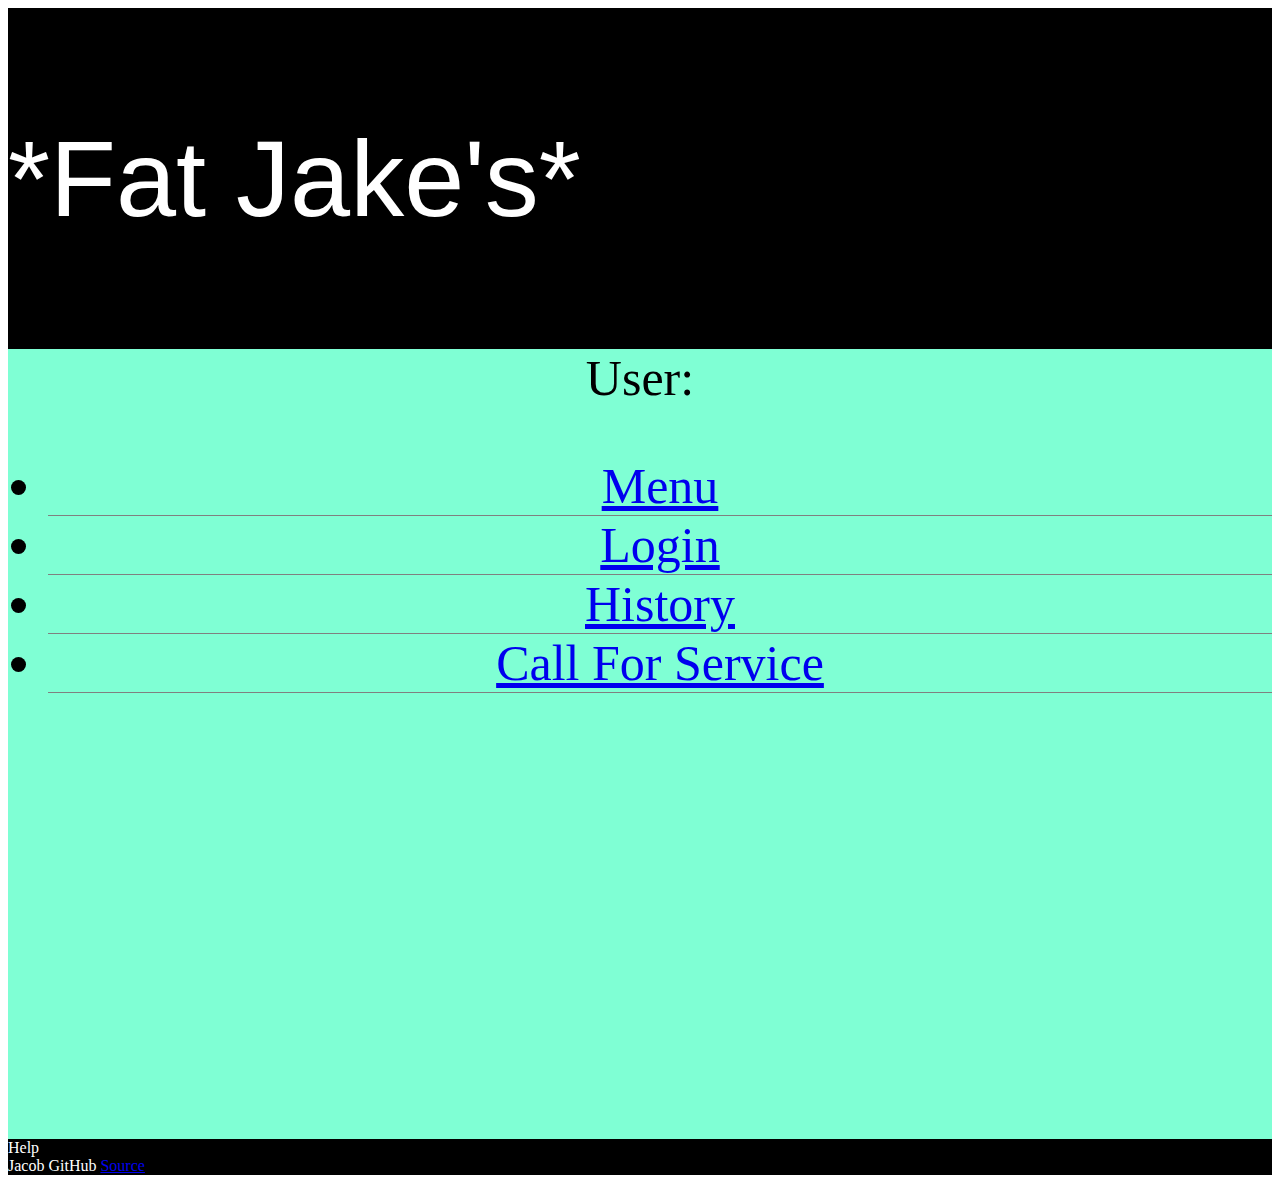
<file: index.html>
<!DOCTYPE html>
<html lang="en">
    <head>
        <meta charset="UTF-8" />
        <meta name="'viewport" content="width=device-width, initial-scale=1.0" />
        <title>Fat Jakes</title>
        
        <link rel="stylesheet" href="main.css" />

        <link
      href="https://cdn.jsdelivr.net/npm/bootstrap@5.2.2/dist/css/bootstrap.min.css"
      rel="stylesheet"
      integrity="sha384-Zenh87qX5JnK2Jl0vWa8Ck2rdkQ2Bzep5IDxbcnCeuOxjzrPF/et3URy9Bv1WTRi"
      crossorigin="anonymous"
    />
    </head>
    <body>
        <header>
            <p>*Fat Jake's*</p>
            <nav>
                <div class="grid">
                    <menu class="user">
                    </menu>
                </div>
            </nav>
        </header>

        <main>
            <div class="user">
                User:
                <span class="user-name"></span>
            </div>
            <section>
                <nav class="block">
                    <menu class="navbar-nav">
                        <li class="nav-item">
                            <a class="nav-link" href="history.html">Menu</a>
                        </li>
                        <li class="nav-item">
                            <a class="nav-link" href="sides.html">Login</a>
                        </li>
                        <li class="nav-item">
                            <a class="nav-link" href="drinks.html">History</a>
                        </li>
                        <li class="nav-item">
                            <a class="nav-link" href="desserts.html">Call For Service</a>
                        </li>
                    </menu>
                </nav>
            </section>
        </main>

        <footer>
            <aside>Help</aside>
            <span class="text-reset">Jacob GitHub</span>
            <a class="text-reset" href="https://github.com/jacobjones36/startup.git">Source</a>
        </footer>
        <script src="index.js"></script>
    </body>
</html>
</file>
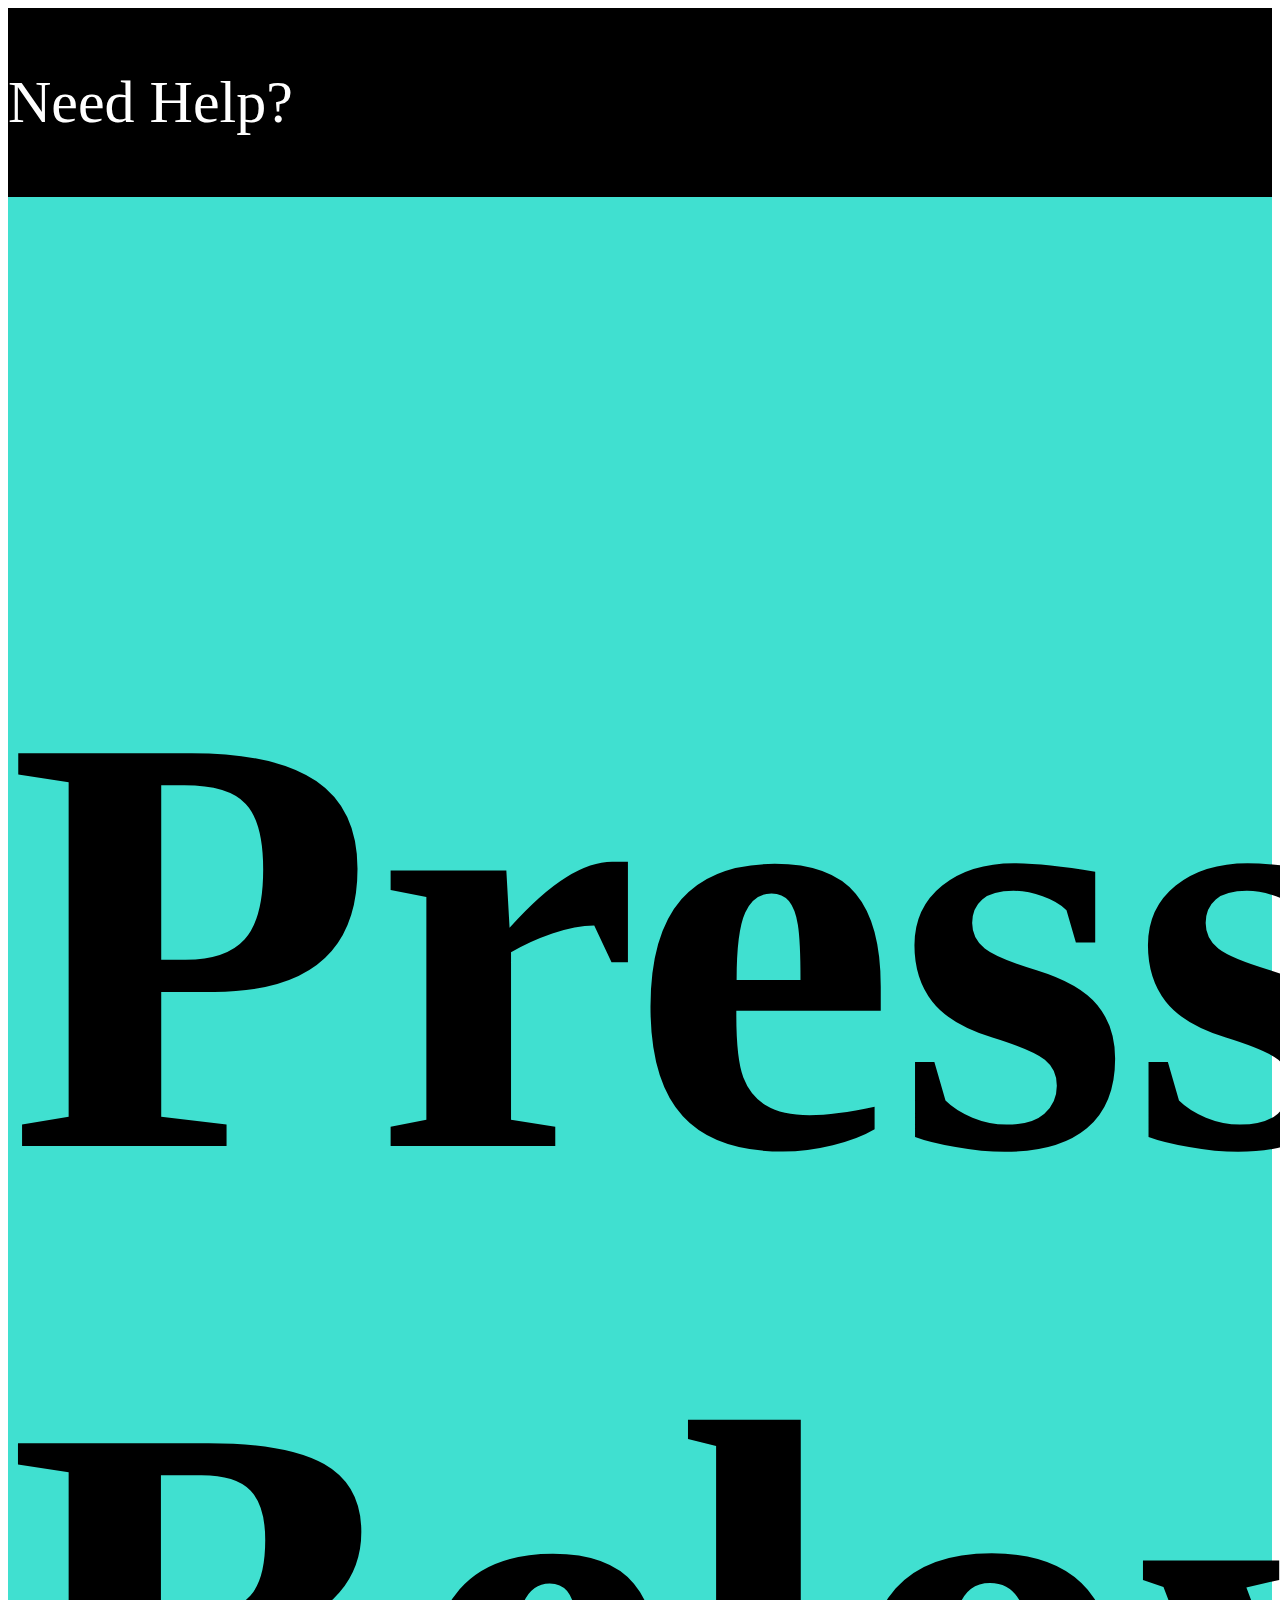
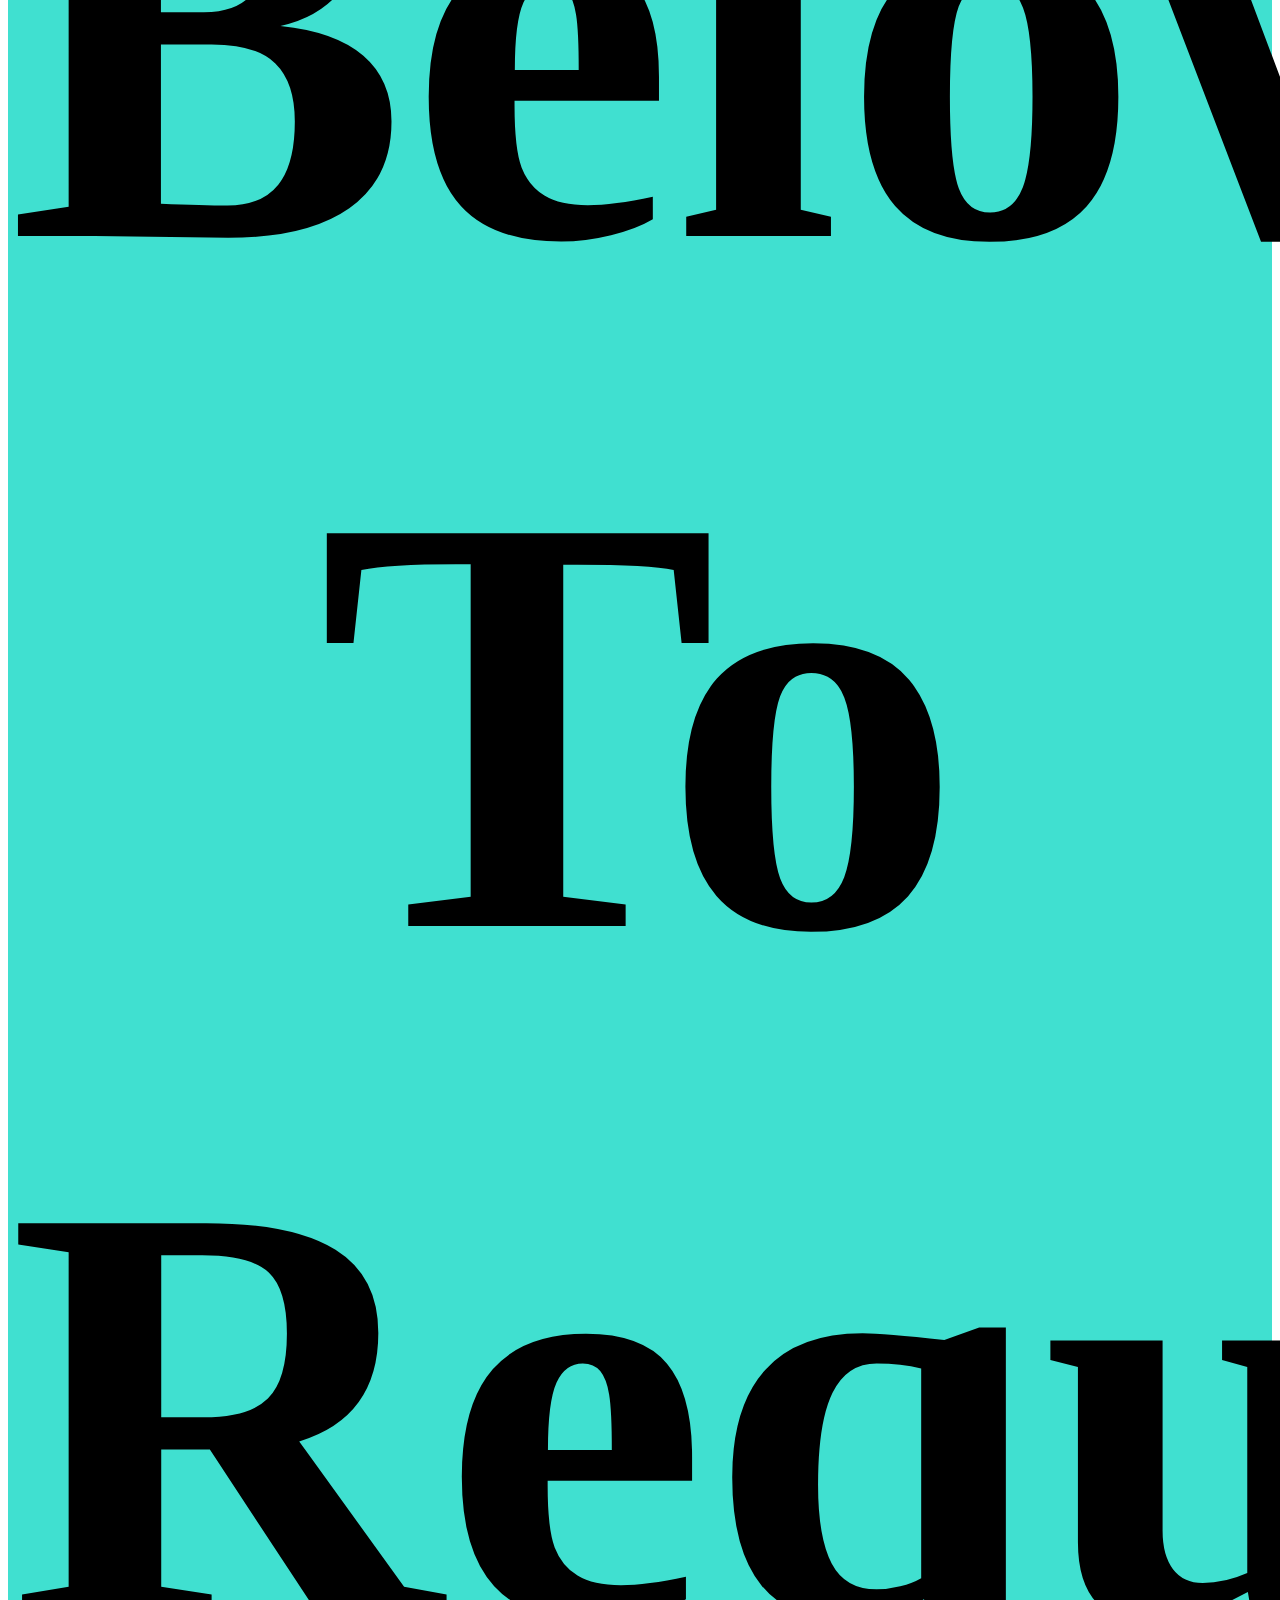
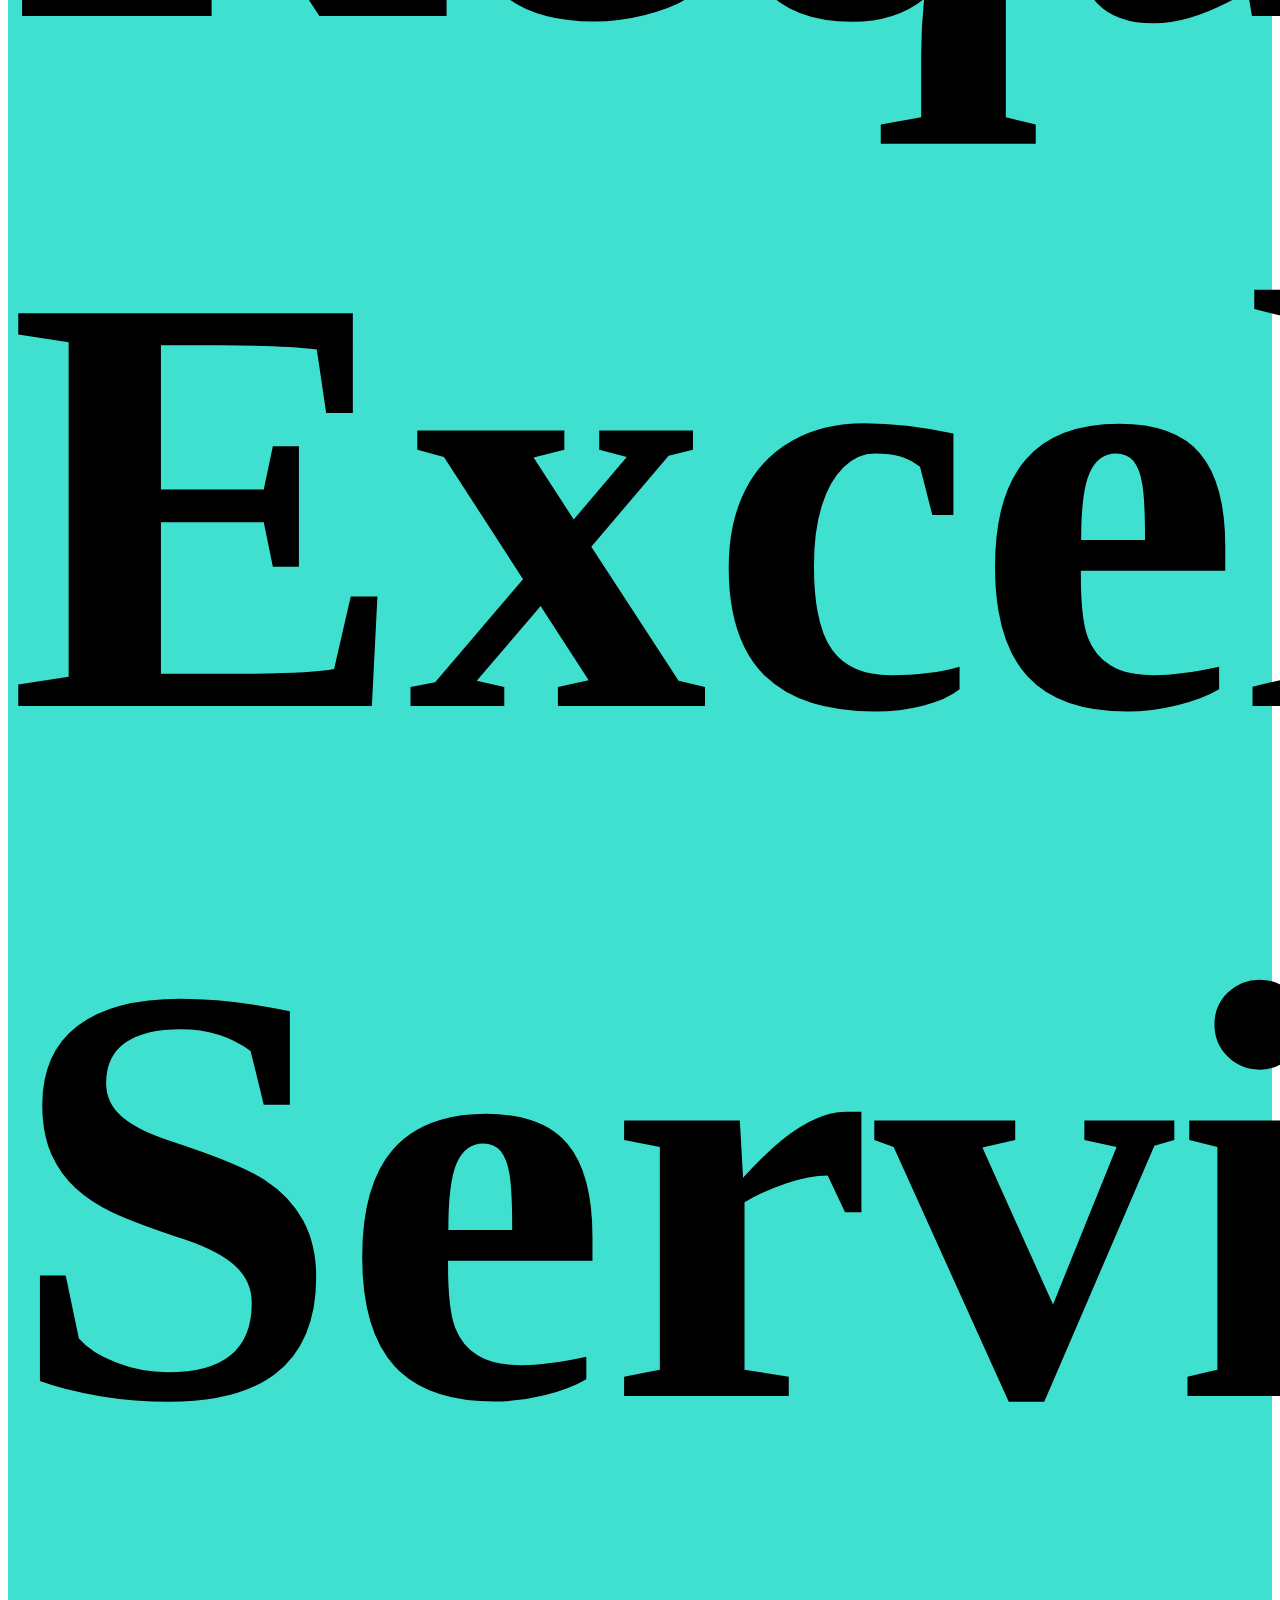
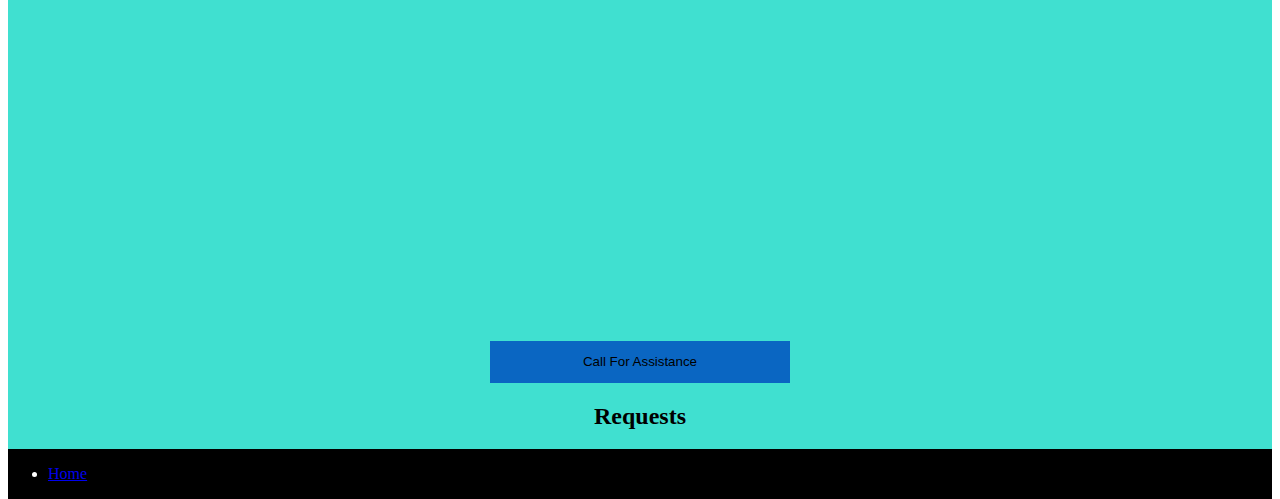
<file: desserts.html>
<!DOCTYPE html>
<html lang="en">
    <head>
        <meta charset="UTF-8" />
        <meta name="'viewport" content="width=device-width, initial-scale=1.0" />
        <title>Desserts</title>
        
        <link rel="stylesheet" href="service.css" />

        <link
      href="https://cdn.jsdelivr.net/npm/bootstrap@5.2.2/dist/css/bootstrap.min.css"
      rel="stylesheet"
      integrity="sha384-Zenh87qX5JnK2Jl0vWa8Ck2rdkQ2Bzep5IDxbcnCeuOxjzrPF/et3URy9Bv1WTRi"
      crossorigin="anonymous"
    />
    </head>
    <body>
        <header>
            <p>Need Help?</p>
        </header>
        <main>
            <h1>Press Below To Request Excellent Service</h1>
          
            <button onclick="callForAssistance()">Call For Assistance</button>
          
            <h2>Requests</h2>
            <ol id="orders"></ol>
        </main>
        <footer>
            <nav class="footer-navbar">
                <menu class="footer-nav">
                    <li class="footer-navbar-item">
                        <a class="link" href="index.html">Home</a>
                    </li>
                </menu>
            </nav>
        </footer>
        <script src="service.js"></script>
    </body>
</file>
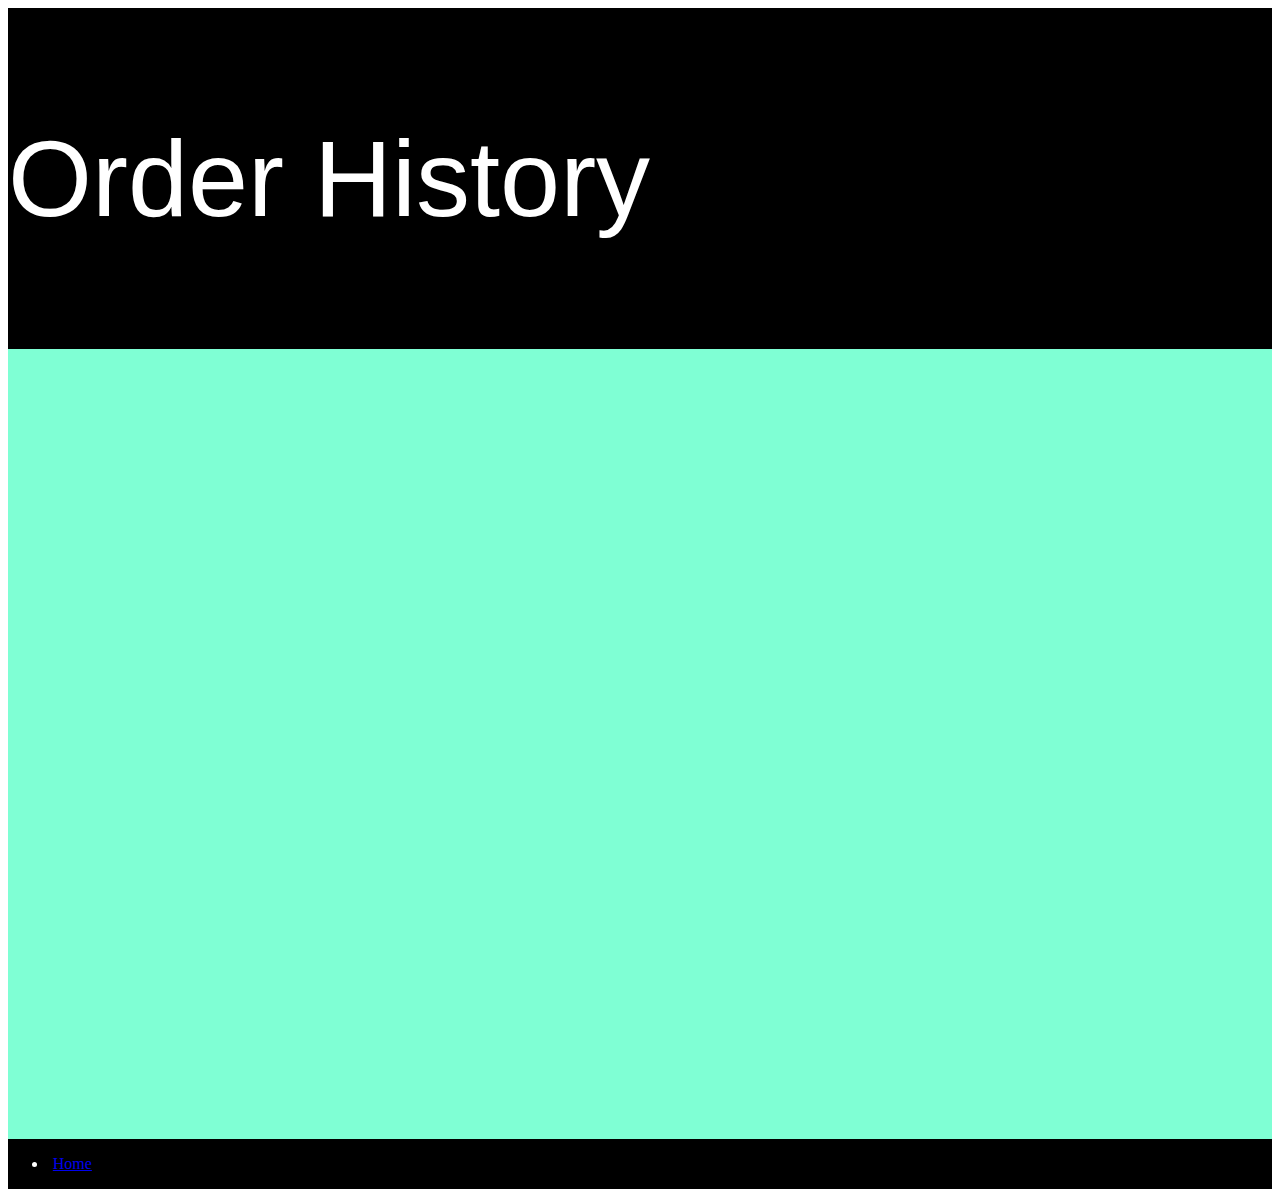
<file: drinks.html>
<!DOCTYPE html>
<html lang="en">
    <head>
        <meta charset="UTF-8" />
        <meta name="'viewport" content="width=device-width, initial-scale=1.0" />
        <title>Drinks</title>
        
        <link rel="stylesheet" href="main.css" />

        <link
      href="https://cdn.jsdelivr.net/npm/bootstrap@5.2.2/dist/css/bootstrap.min.css"
      rel="stylesheet"
      integrity="sha384-Zenh87qX5JnK2Jl0vWa8Ck2rdkQ2Bzep5IDxbcnCeuOxjzrPF/et3URy9Bv1WTRi"
      crossorigin="anonymous"
    />
    </head>
    <body>
        <header>
            <p>Order History</p>
        </header>
        <main>
        
        </main>
        <footer>
            <nav class="footer-navbar">
                <menu class="footer-nav">
                    <li class="footer-navbar-item">
                        <a class="link" href="index.html">Home</a>
                    </li>
                    
                </menu>
            </nav>
        </footer>

    </body>
</file>
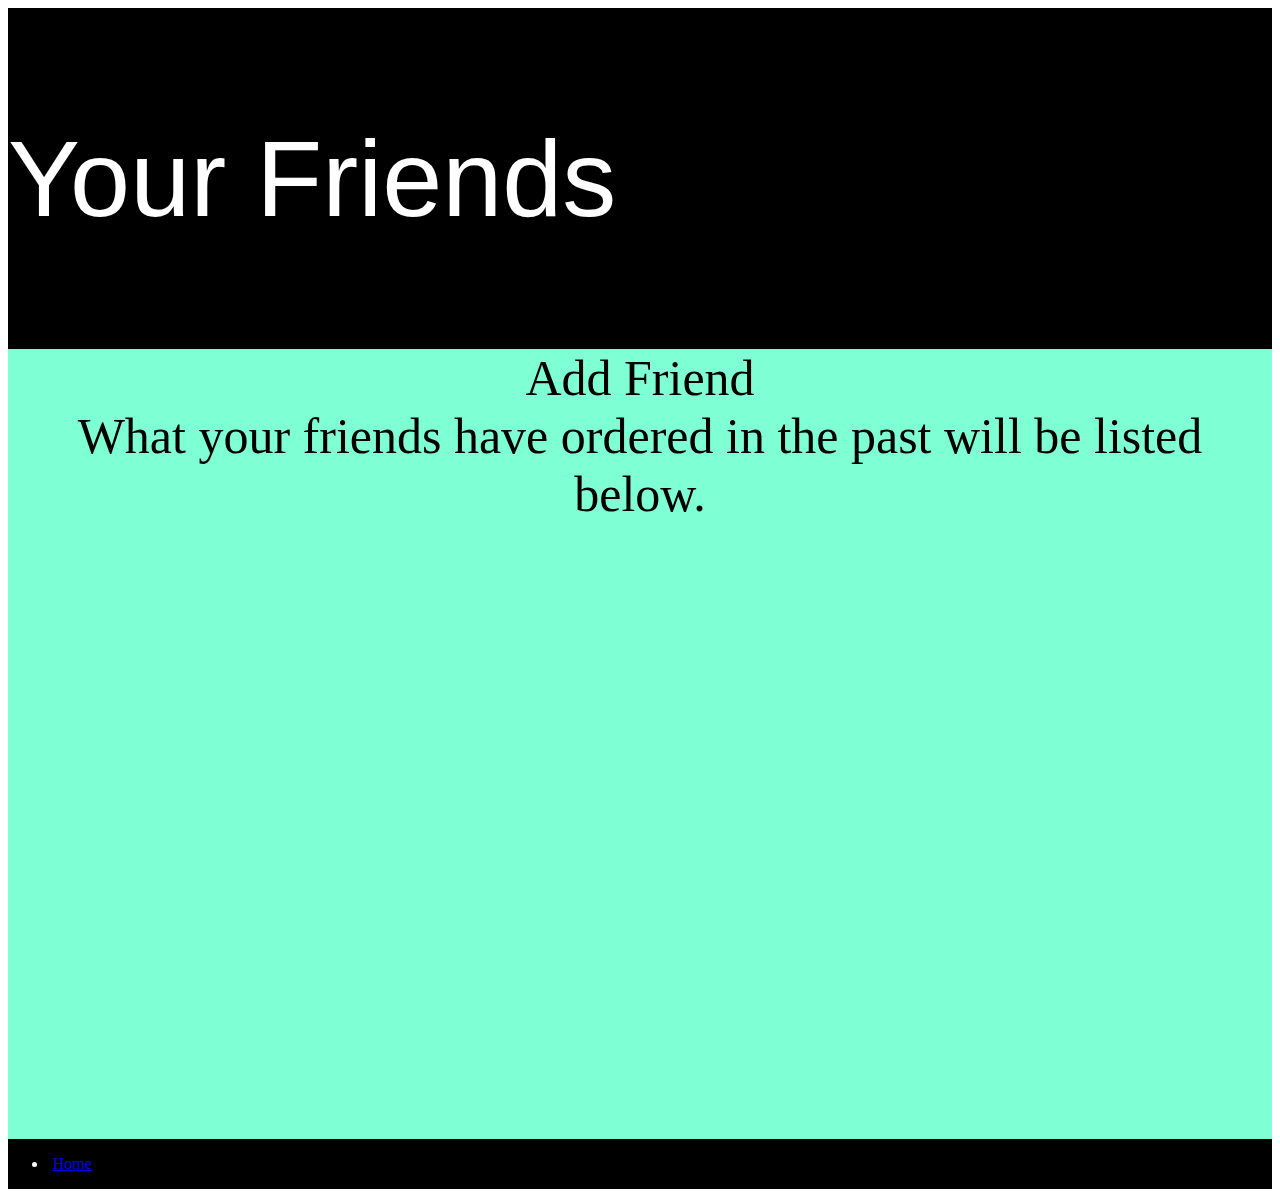
<file: friends.html>
<!DOCTYPE html>
<html lang="en">
    <head>
        <meta charset="UTF-8" />
        <meta name="'viewport" content="width=device-width, initial-scale=1.0" />
        <title>Friends</title>
        
        
        <link rel="stylesheet" href="main.css" />

        <link
      href="https://cdn.jsdelivr.net/npm/bootstrap@5.2.2/dist/css/bootstrap.min.css"
      rel="stylesheet"
      integrity="sha384-Zenh87qX5JnK2Jl0vWa8Ck2rdkQ2Bzep5IDxbcnCeuOxjzrPF/et3URy9Bv1WTRi"
      crossorigin="anonymous"
    />
    </head>
    <body>
      <header>
        <p>Your Friends</p>
        </header>
        <main>
          <nav>Add Friend</nav>
          <nav>What your friends have ordered in the past will be listed below.</nav>
        </main>
        <footer>
          <nav class="footer-navbar">
            <menu class="footer-nav">
                <li class="footer-navbar-item">
                    <a class="link" href="index.html">Home</a>
                </li>
            </menu>
            </nav>
        </footer>
    </body>
</file>
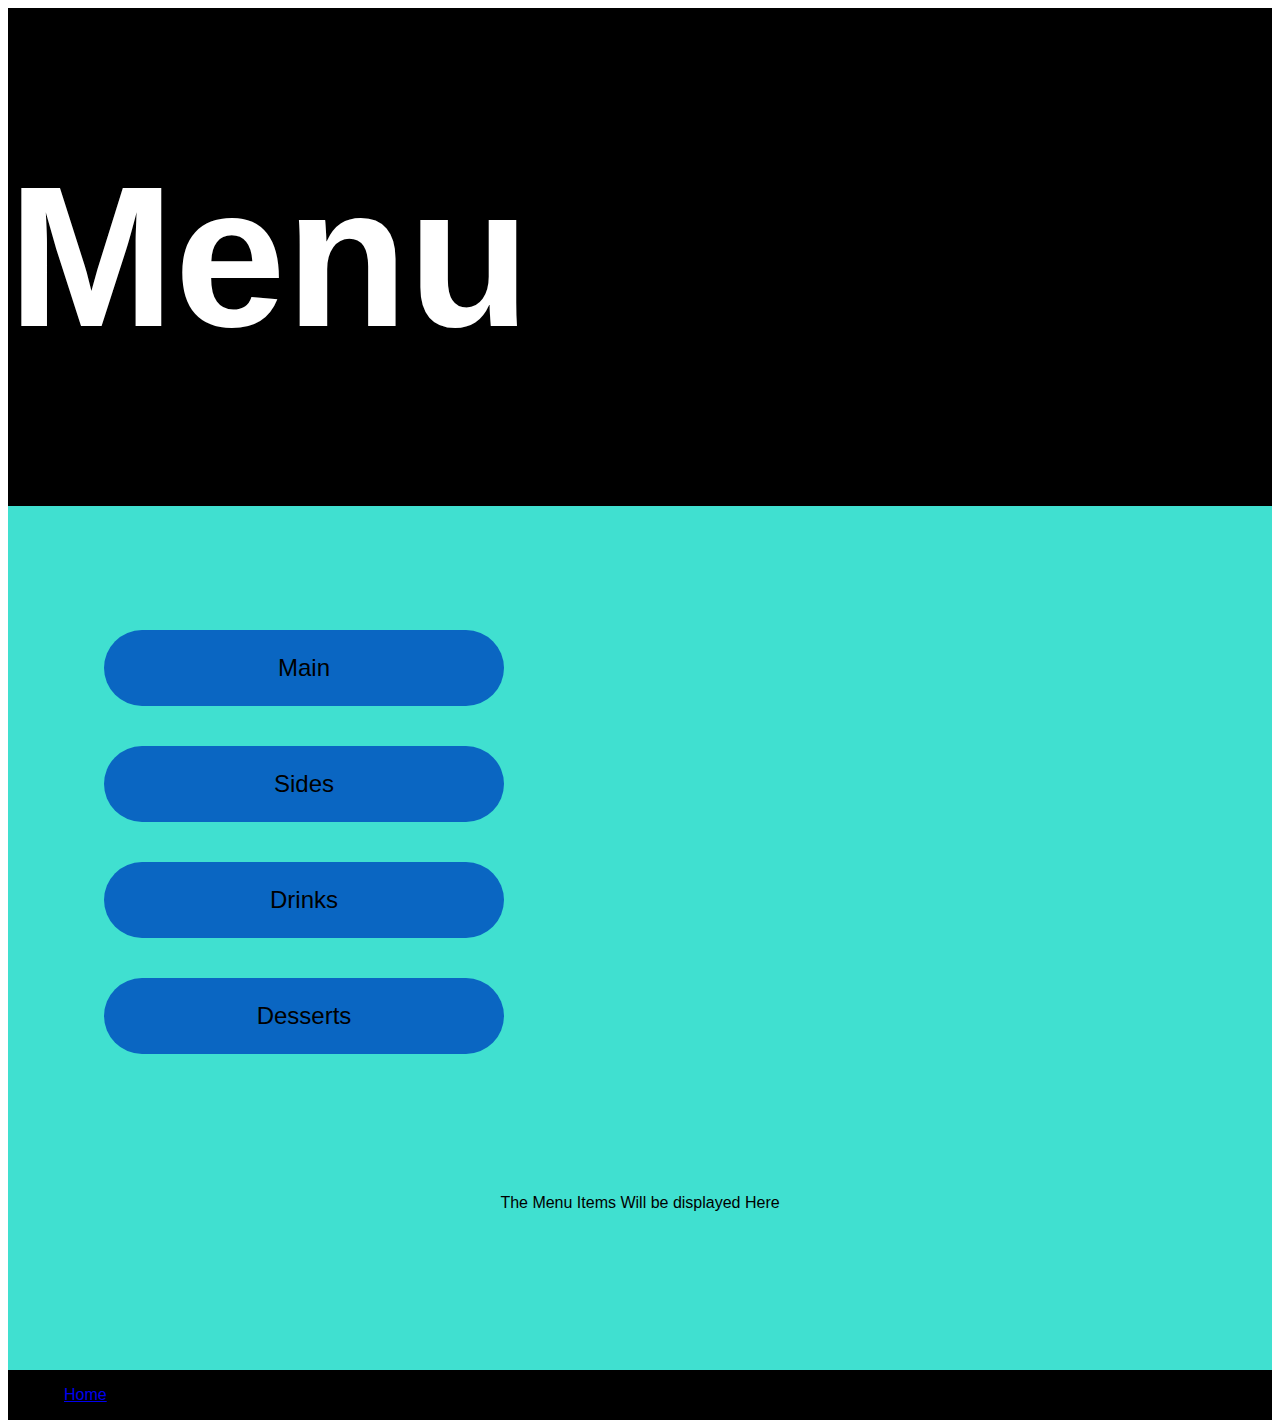
<file: history.html>
<!DOCTYPE html>
<html lang="en">
    <head>
        <meta charset="UTF-8" />
        <meta name="'viewport" content="width=device-width, initial-scale=1.0" />
        <title>History</title>
        
        
        <link rel="stylesheet" href="history.css" />

        <link
      href="https://cdn.jsdelivr.net/npm/bootstrap@5.2.2/dist/css/bootstrap.min.css"
      rel="stylesheet"
      integrity="sha384-Zenh87qX5JnK2Jl0vWa8Ck2rdkQ2Bzep5IDxbcnCeuOxjzrPF/et3URy9Bv1WTRi"
      crossorigin="anonymous"
    />
    </head>
    <body>
      <header>
        <h1>Menu</h1>
      </header>
      <main>
      <ul>
        <li><button onclick="table()">Main</button></li>
        <li>
          <button onclick="table(Sides)">Sides</button>
        </li>
        <li>
          <button onclick="table(Drinks)">Drinks</button>
        </li>
        <li>
          <button onclick="table(Desserts)">Desserts</button>
        </li>
      </ul>
      <div id="output">The Menu Items Will be displayed Here</div>
    </main>
    <footer>
      <nav class="footer-navbar">
        <menu class="footer-nav">
            <li class="footer-navbar-item">
                <a class="link" href="index.html">Home</a>
            </li>
        </menu>
      </nav>
   
    </footer>
      <script src="history.js"></script>
    </body>
</file>
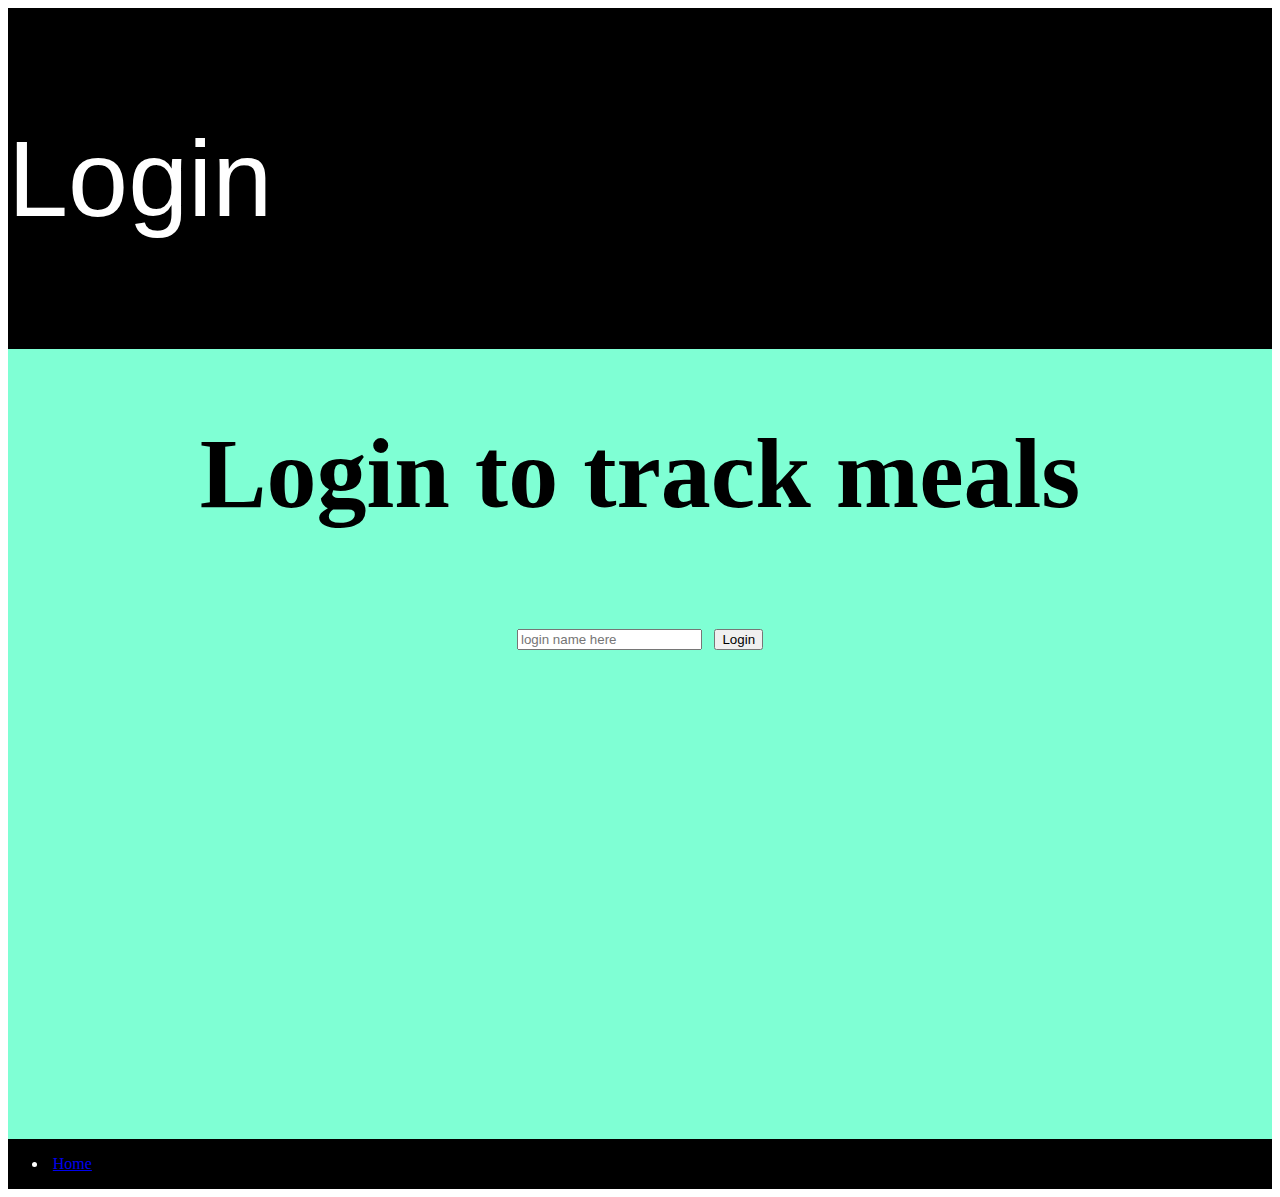
<file: sides.html>
<!DOCTYPE html>
<html lang="en">
    <head>
        <meta charset="UTF-8" />
        <meta name="'viewport" content="width=device-width, initial-scale=1.0" />
        <title>Sides</title>
        
        <script src="login.js"></script>
        <link rel="stylesheet" href="main.css" />

        <link
      href="https://cdn.jsdelivr.net/npm/bootstrap@5.2.2/dist/css/bootstrap.min.css"
      rel="stylesheet"
      integrity="sha384-Zenh87qX5JnK2Jl0vWa8Ck2rdkQ2Bzep5IDxbcnCeuOxjzrPF/et3URy9Bv1WTRi"
      crossorigin="anonymous"
    />
    </head>
    <body>
        <header>
            <p>Login</p>
        </header>
        <main>
            <h1>Login to track meals</h1>
            <div>
                <input type="text" id="name" placeholder="login name here" />
                <button class="btn btn-primary" onclick="login()">Login</button>
            </div>
        </main>
        <footer>
            <nav class="footer-navbar">
                <menu class="footer-nav">
                    <li class="footer-navbar-item">
                        <a class="link" href="index.html">Home</a>
                    </li>
                </menu>
            </nav>
        </footer>
    </body>
</file>
<file: main.css>
body {
    display: flex;
    flex-direction: column;
    min-width: 375px;
}

header {
    display: flex;
    flex: 0 80px;
    color: white;
    font-family: Impact, Haettenschweiler, 'Arial Narrow Bold', sans-serif;
    background-color: black;
    text-align: center;
}
p{
    font-size: 12vh;

    animation-name: title;
    animation-duration: 3s;
}

@keyframes title {
    from {
        font-size: 0vh;
    }
    to {
        font-size: 12vh;
    }
}

main {
    flex: 1 calc(100vh - 110px);
    display: block;
    text-align: center;
    background-color: aquamarine;
    font-size: 50px;
}

.nav-item {
    border-bottom:solid gray thin;
}
footer{
    flex: 1;
    flex: 0 30px;
    background-color: black;
    color: white;
}

.footer-navbar-item {
    padding: 0 0.3em;
}
</file>
<file: service.css>
body {
    display: flex;
    flex-direction: column;
    height: 100vh;
}

header {
    flex: 1 20vh;
    background-color: black;
    color: white;
    font-size: 60px;
}
main {
    flex: 0 100vh;
    color: black;
    text-align: center;
    background-color: turquoise;
}
h1 {
    font-size: 600px;
}

footer{
    flex: 1 100px;
    background-color: black;
    color: white;
}
button {
    background-color: #0a66c2;
    cursor: pointer;
    min-width: 300px;
    border: 0;
    padding: 1em;
}
</file>
<file: history.css>
body {
    font-family: Arial, Helvetica, sans-serif;
    display: flex;
    flex-direction: column;
    height: 100vh;
  }
  header {
    flex: 1 80vh;
    font-size: 100px;
    background-color: black;
    color: white;
  }
  footer {
    flex: 0 30px;
    background-color: black;
    color: white;
  }
  main {
    flex: 0 50px;
    background-color: turquoise;
  }
  #output {
    color: black;
    background: turquoise;
    padding: 1em;
    min-height: 10em;
    text-align: center;

  }
  
  th {
    cursor: pointer;
  }
  
  td {
    min-width: 500px;
  }
  
  ul {
    padding: 5em;
  }
  
  li {
    list-style: none;
    margin: 1em;
  }
  
  li button {
    width: 400px;
    text-align: center;
  
  }
  
  button {
    margin: 0.5em 0;
    background-color: #0a66c2;
    border: 0;
    border-radius: 100px;
    color: black;
    cursor: pointer;
    font-size: 24px;
    min-height: 35px;
    padding: 1em 20px;
    text-align: center;
    align-items: center;
  }
  
  button:active {
    background: #09223b;
    color: grey;
    align-items: center;
  }
</file>
